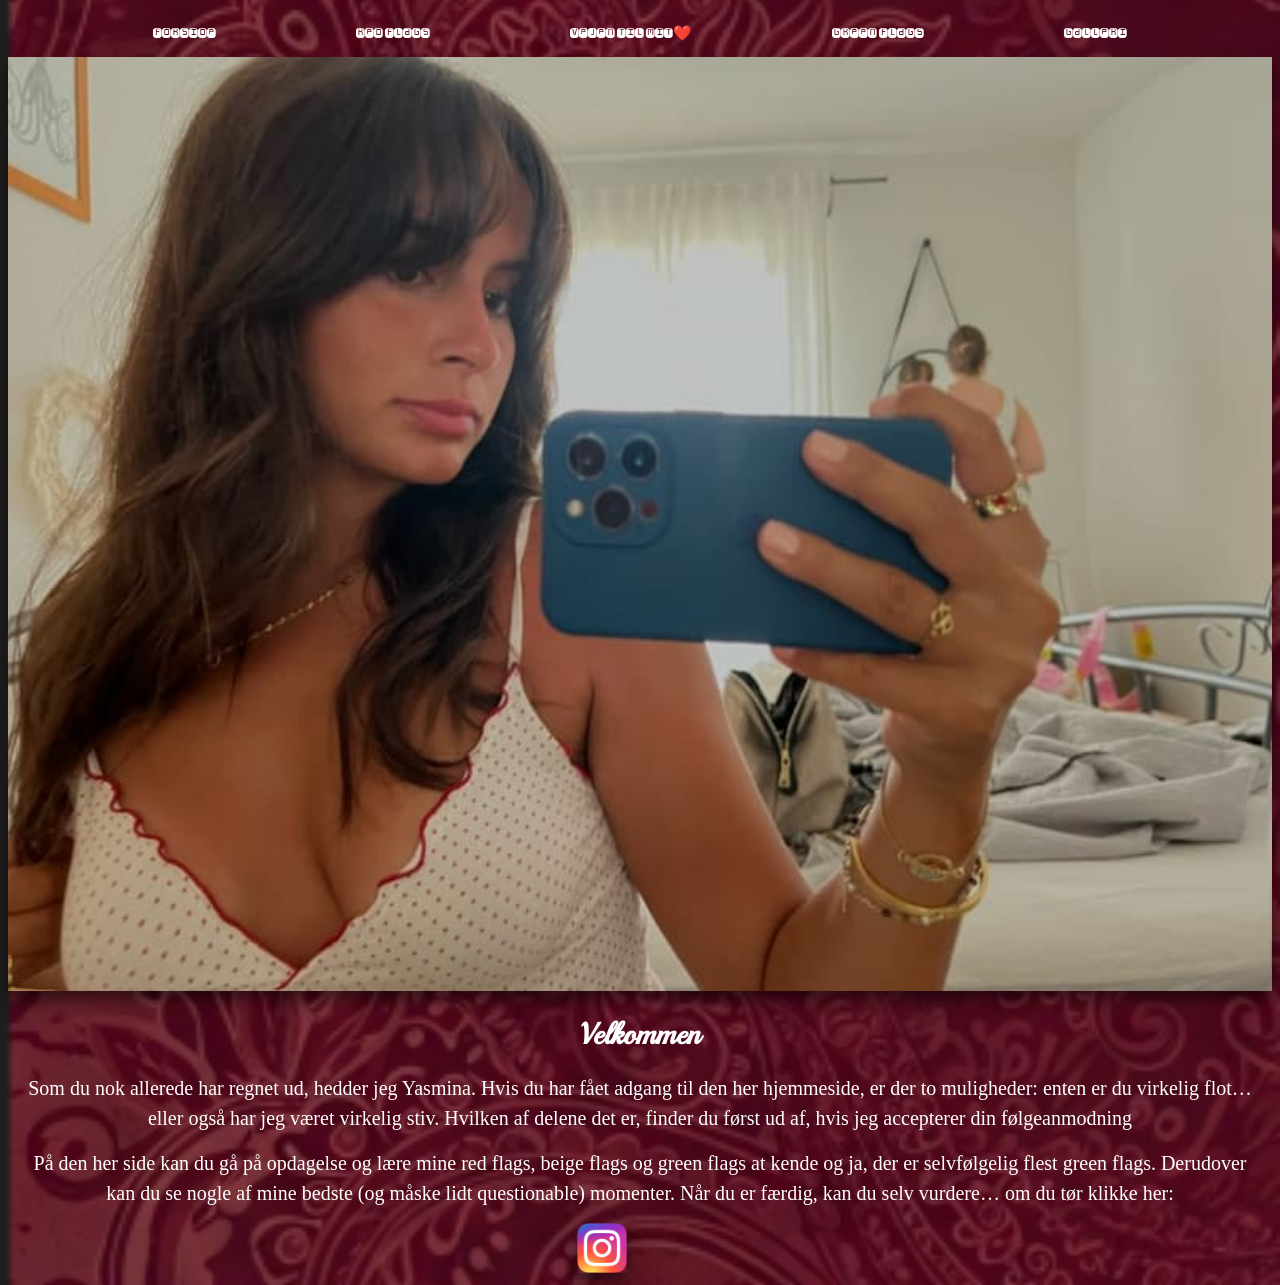
<file: index.html>
<!doctype html>
<html lang="en">
  <head>
    <meta charset="UTF-8" />
    <meta name="viewport" content="width=device-width, initial-scale=1.0" />
    <meta name="description" content="Til kommende fyre" />
    <link rel="stylesheet" href="./general.css" />
    <title>Yasminas side</title>
  </head>
  <body>
    <header>
      <nav class="menu">
        <a href="index.html"> Forside</a>
        <a href="redflags.html">Red flags</a>
        <a href="beigeflags.html">Vejen til mit❤️ </a>
        <a href="greenflags.html"> Green flags</a>
        <a href="galleri.html">Galleri</a>
      </nav>
    </header>
    <main>
      <div class="img_1">
        <img src="img/header.webp" alt="hæhæ" />
      </div>
      <h1>Velkommen</h1>
      <p>
        Som du nok allerede har regnet ud, hedder jeg Yasmina. Hvis du har fået adgang til den her hjemmeside, er der to muligheder: enten er du virkelig flot… eller også har jeg været virkelig stiv. Hvilken af delene det er, finder du først ud af,
        hvis jeg accepterer din følgeanmodning
      </p>
      <p>
        På den her side kan du gå på opdagelse og lære mine red flags, beige flags og green flags at kende og ja, der er selvfølgelig flest green flags. Derudover kan du se nogle af mine bedste (og måske lidt questionable) momenter. Når du er færdig,
        kan du selv vurdere… om du tør klikke her:
      </p>
      <a class="insta" href="https://www.instagram.com/yasminakhawaja?igsh=MTI3ZDhyOWR4ajB1&utm_source=qr"><img src="img/insta.webp" alt="Klik for Insta" /></a>
    </main>
    <footer></footer>
  </body>
</html>
</file>
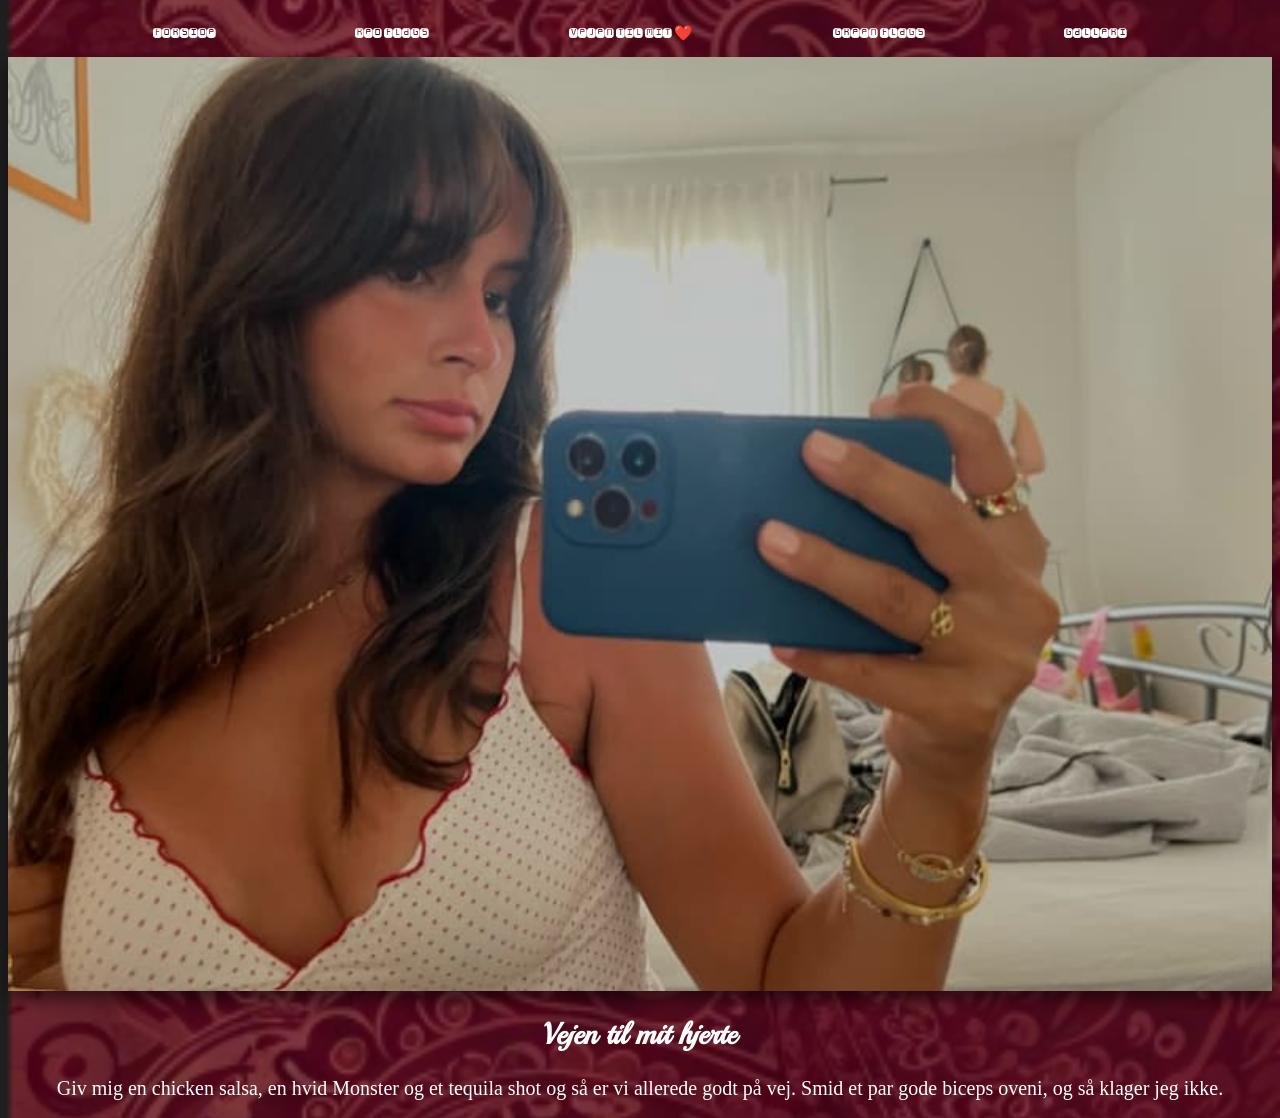
<file: beigeflags.html>
<!doctype html>
<html lang="en">
  <head>
    <meta charset="UTF-8" />
    <meta name="viewport" content="width=device-width, initial-scale=1.0" />
    <meta name="description" content="Til kommende fyre" />
    <link rel="stylesheet" href="./general.css" />
    <title>Beige flags</title>
  </head>
  <body>
    <header>
      <nav class="menu">
        <a href="index.html"> Forside</a>
        <a href="redflags.html">Red flags</a>
        <a href="beigeflags.html">Vejen til mit ❤️ </a>
        <a href="greenflags.html"> Green flags</a>
        <a href="galleri.html">Galleri</a>
      </nav>
    </header>
    <main>
      <div class="img_1">
        <img src="img/header.webp" alt="hæhæ" />
      </div>
      <div class="vejen">
        <h1>Vejen til mit hjerte</h1>
        <p>Giv mig en chicken salsa, en hvid Monster og et tequila shot og så er vi allerede godt på vej. Smid et par gode biceps oveni, og så klager jeg ikke.</p>
      </div>
    </main>
    <footer></footer>
  </body>
</html>
</file>
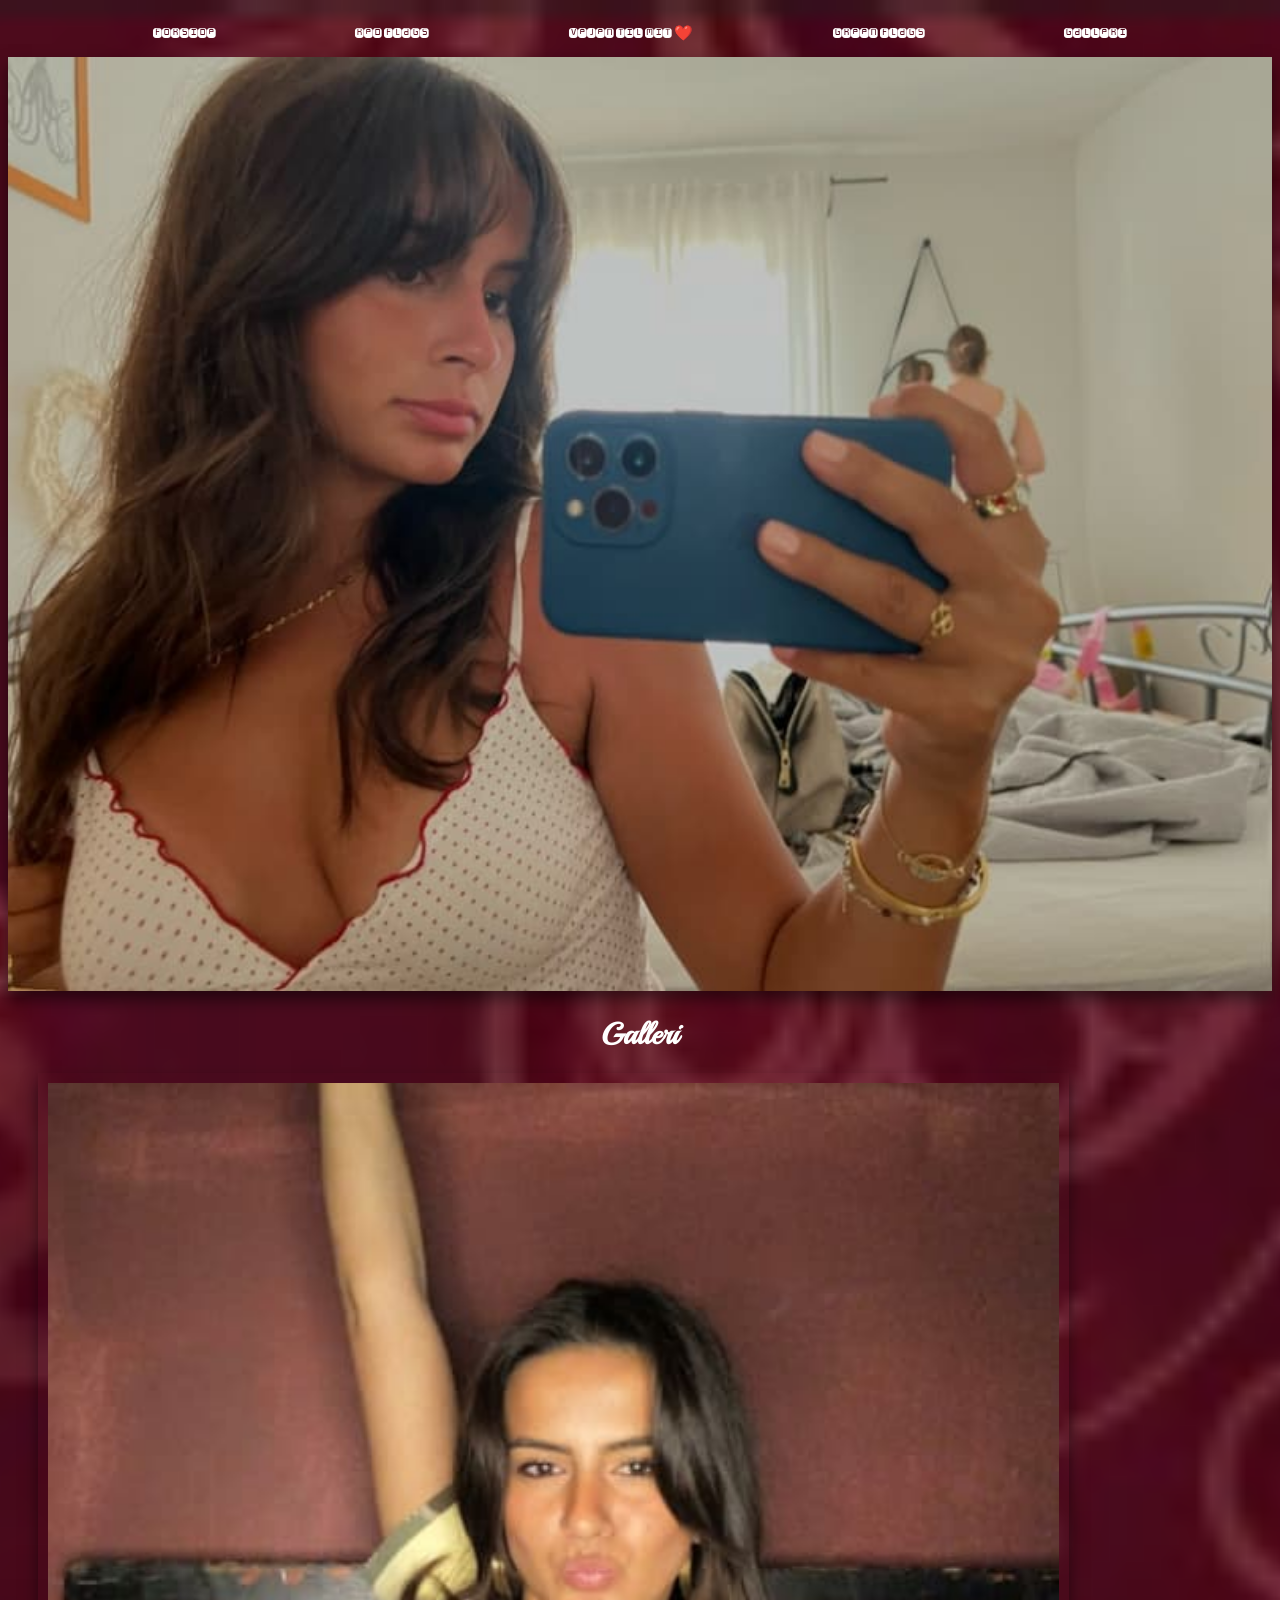
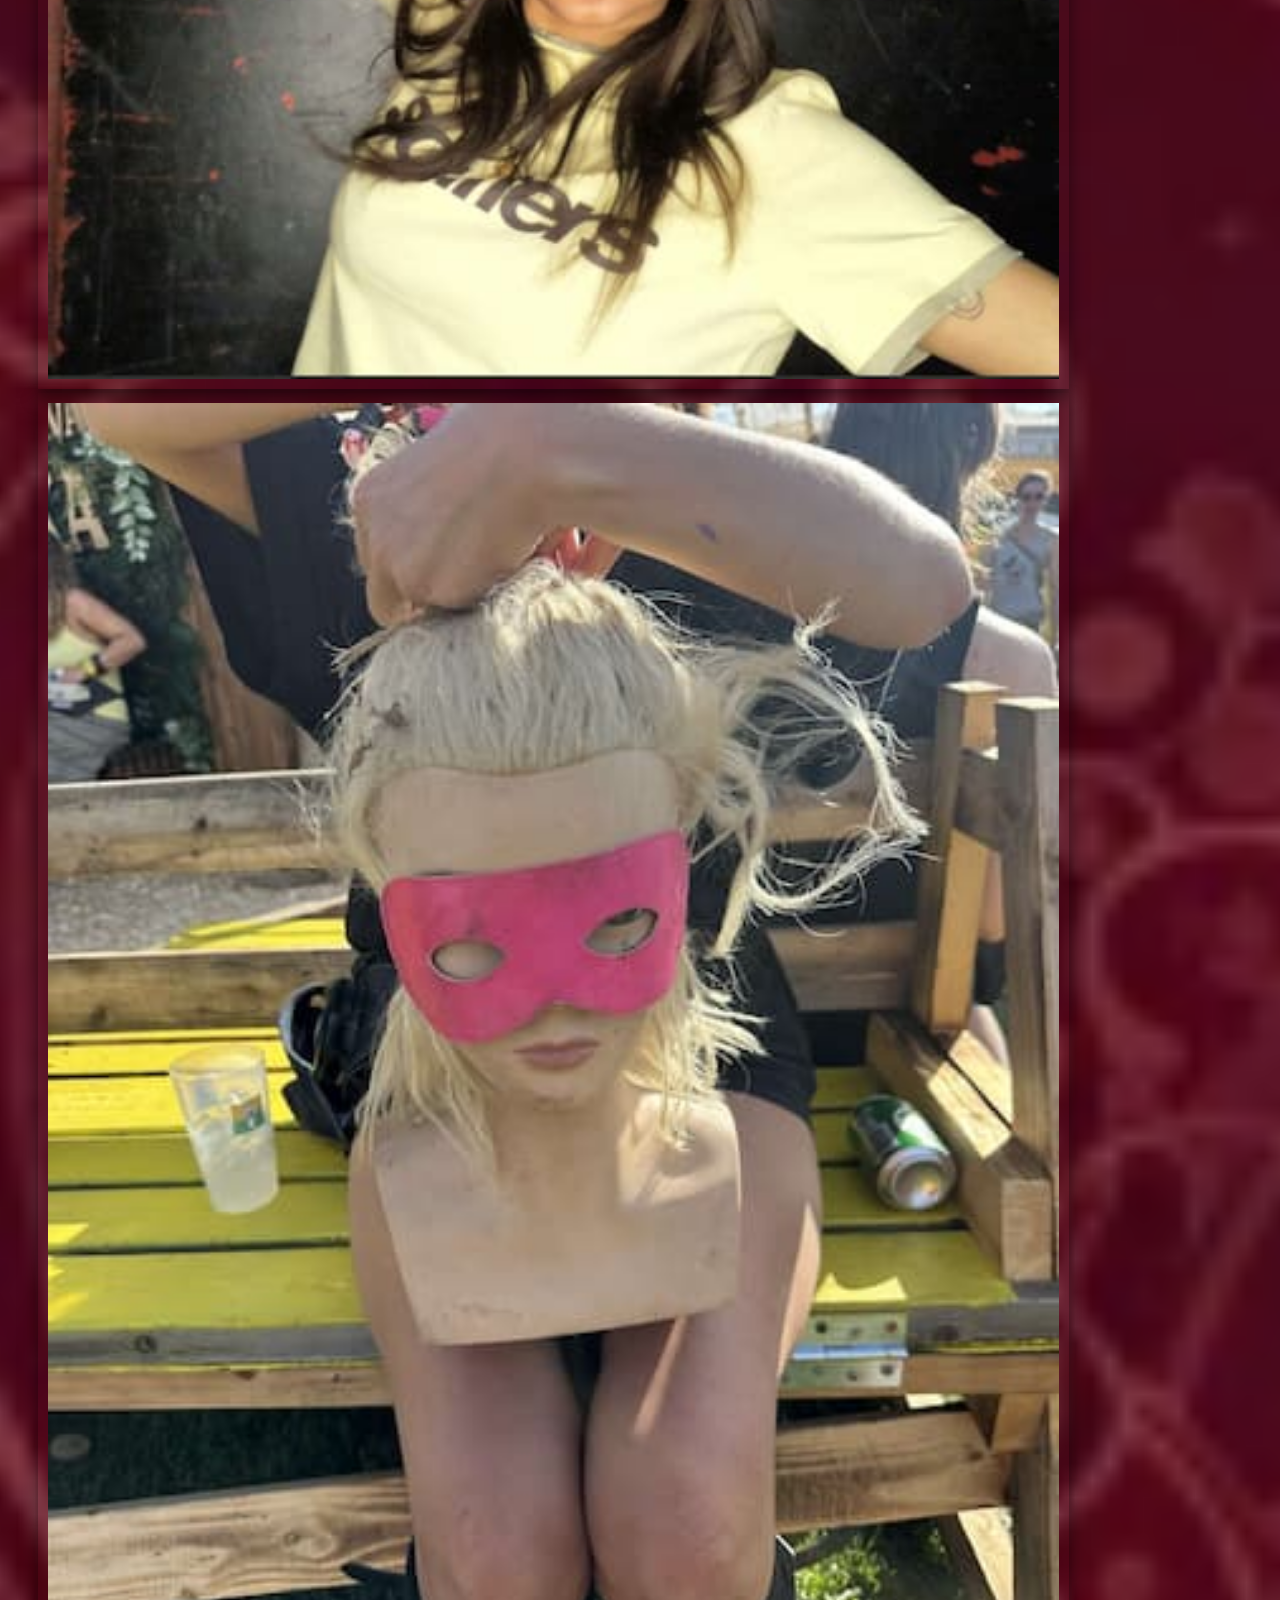
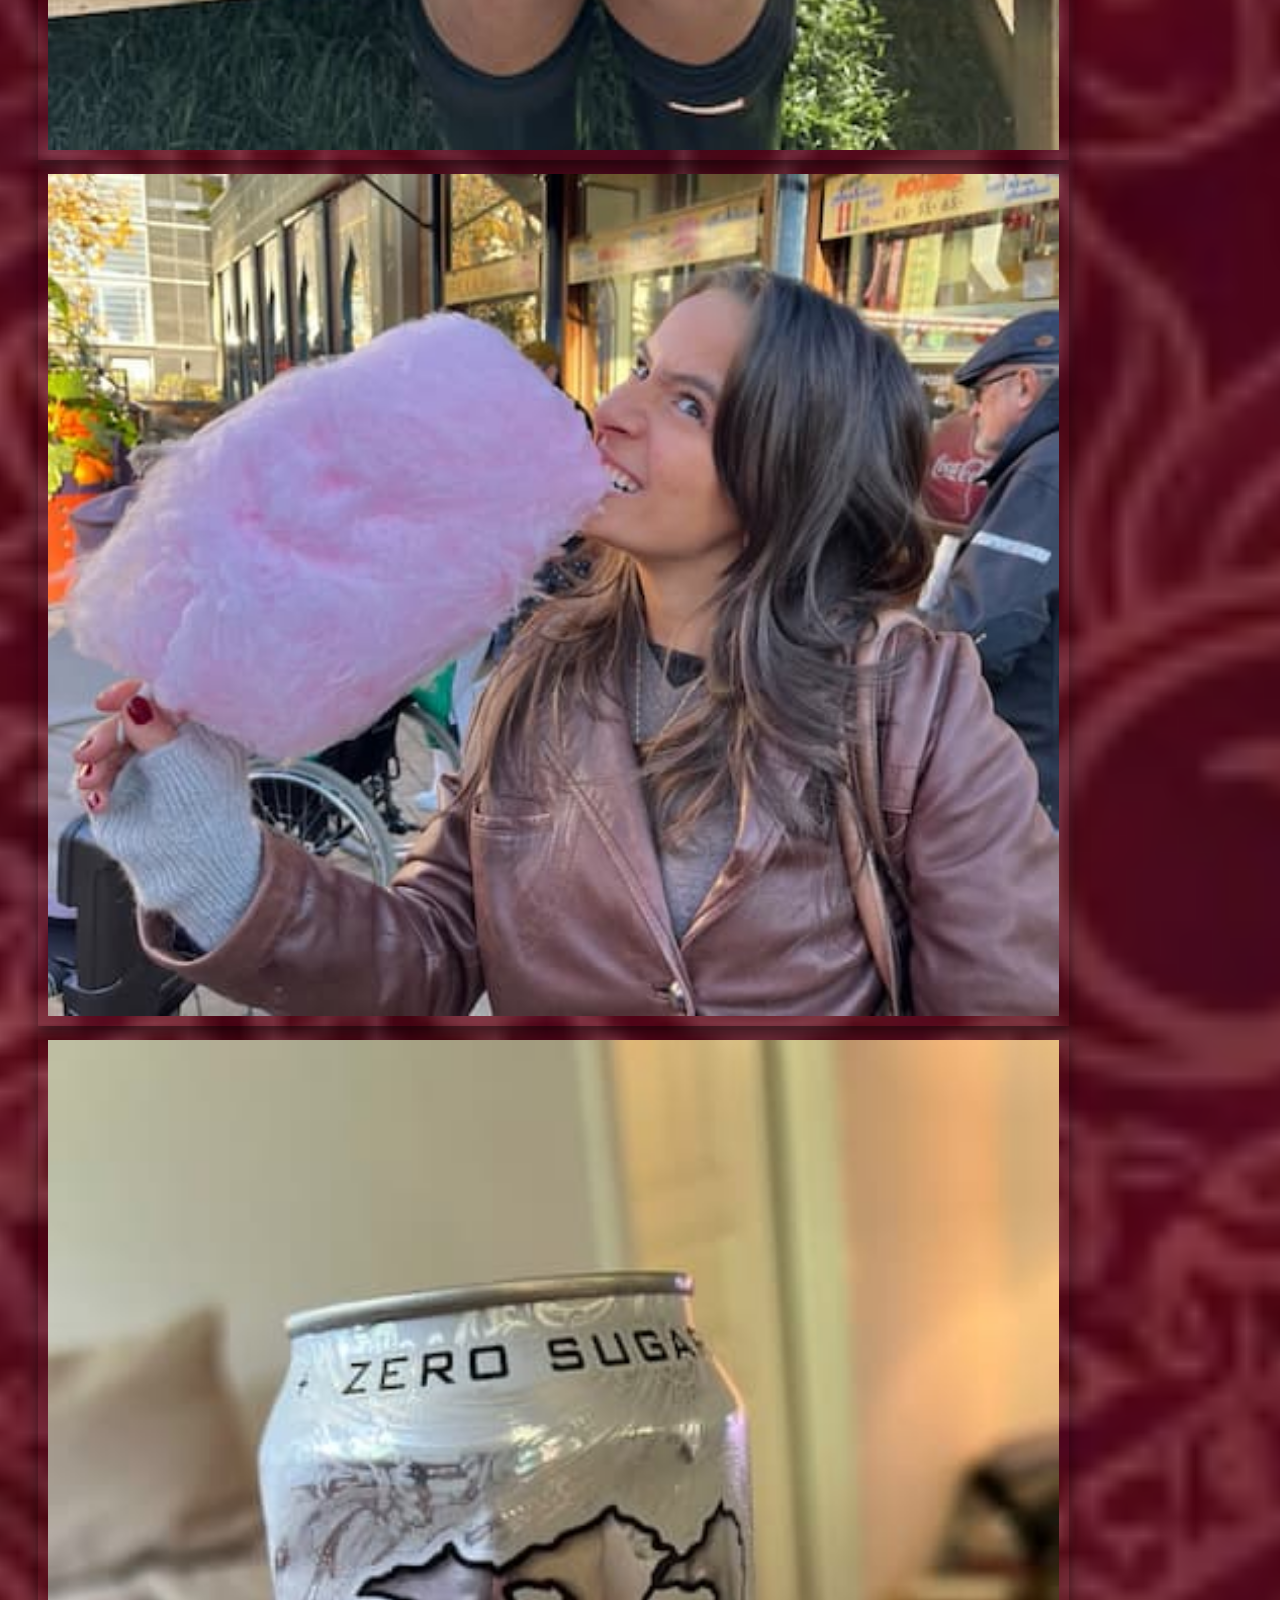
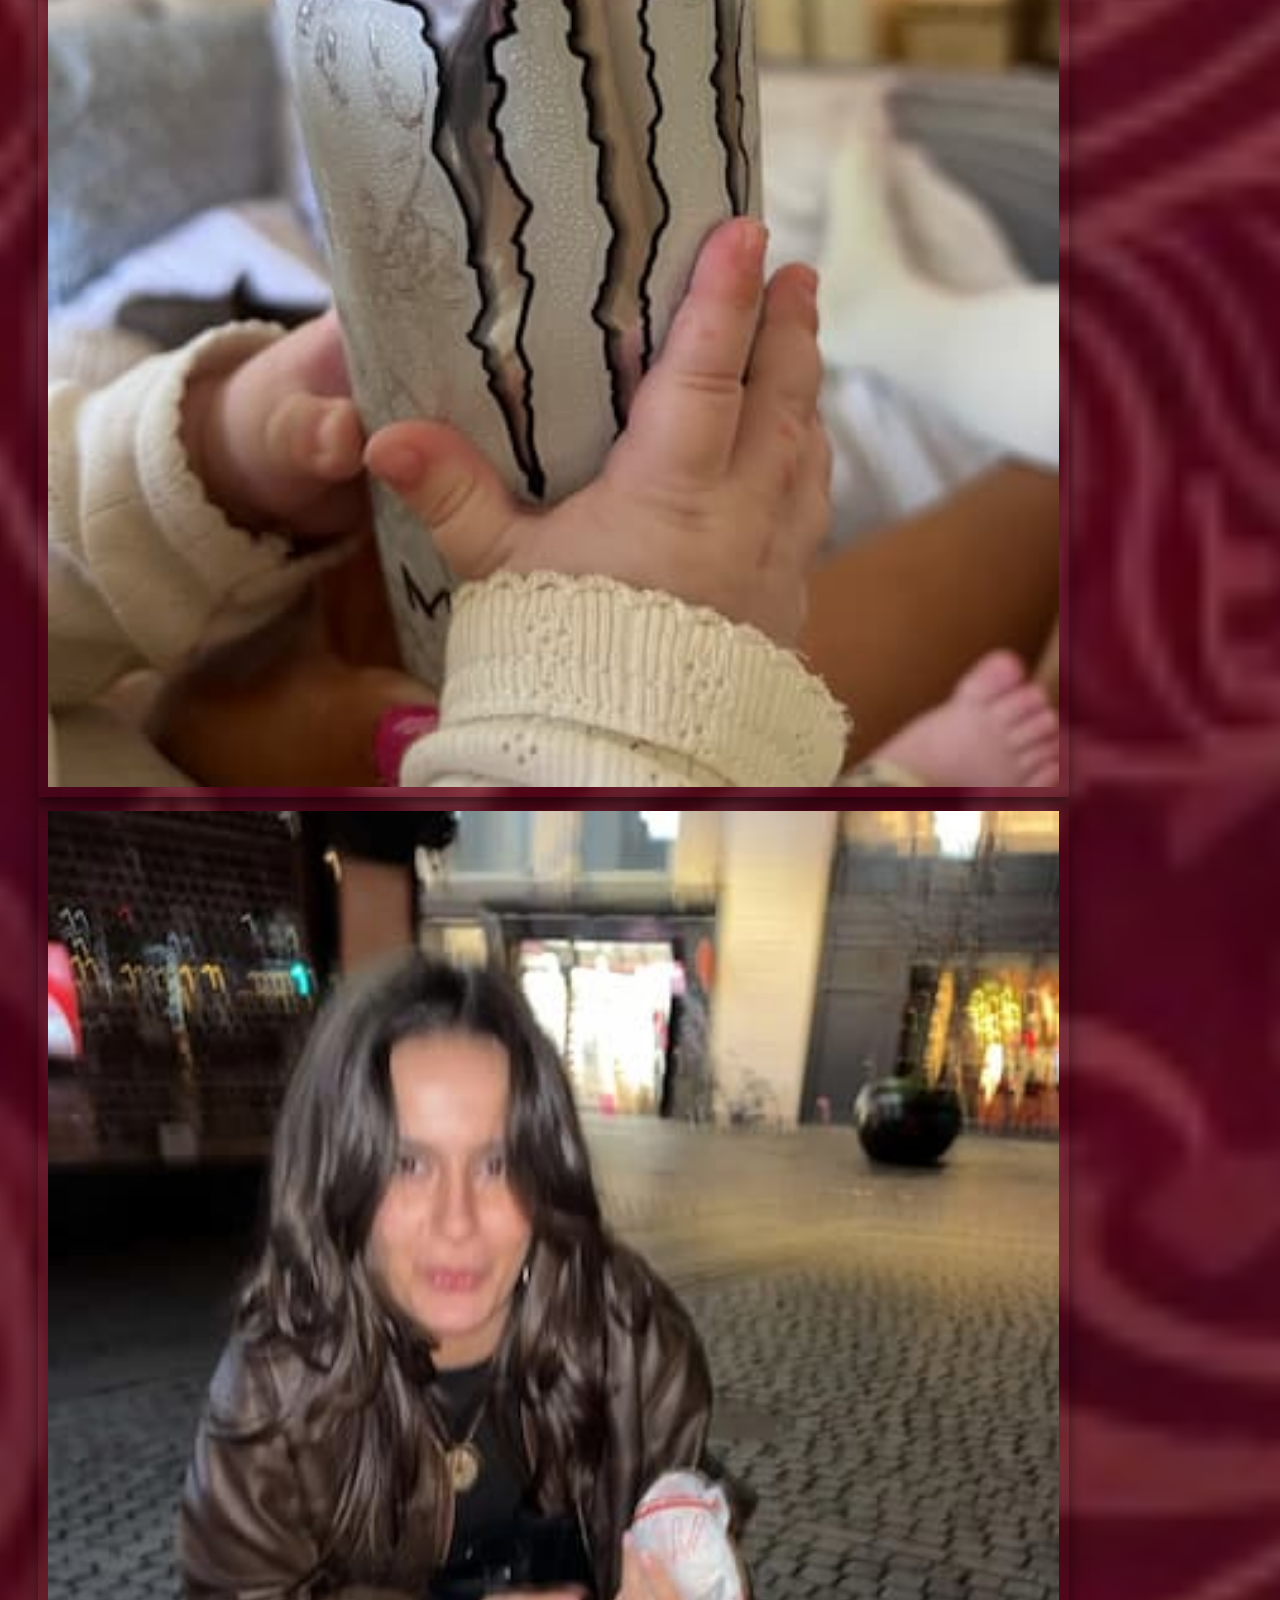
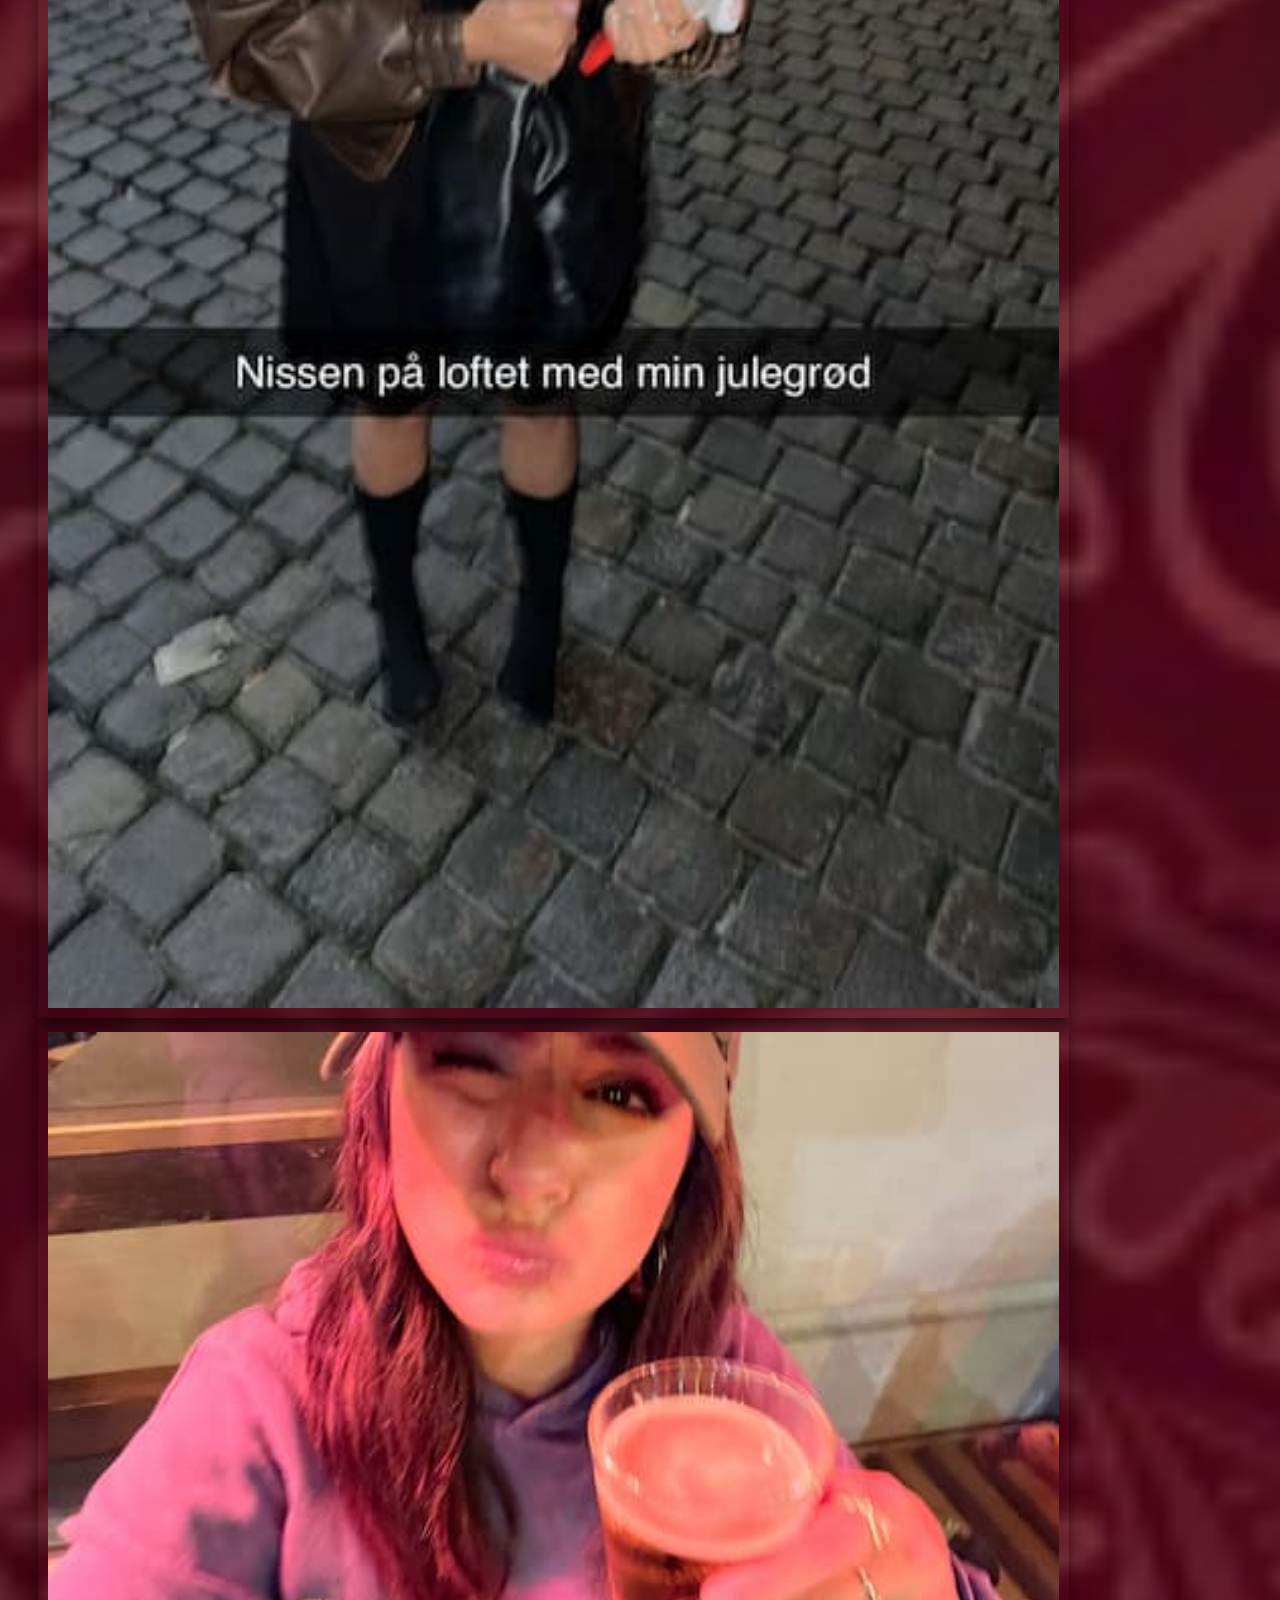
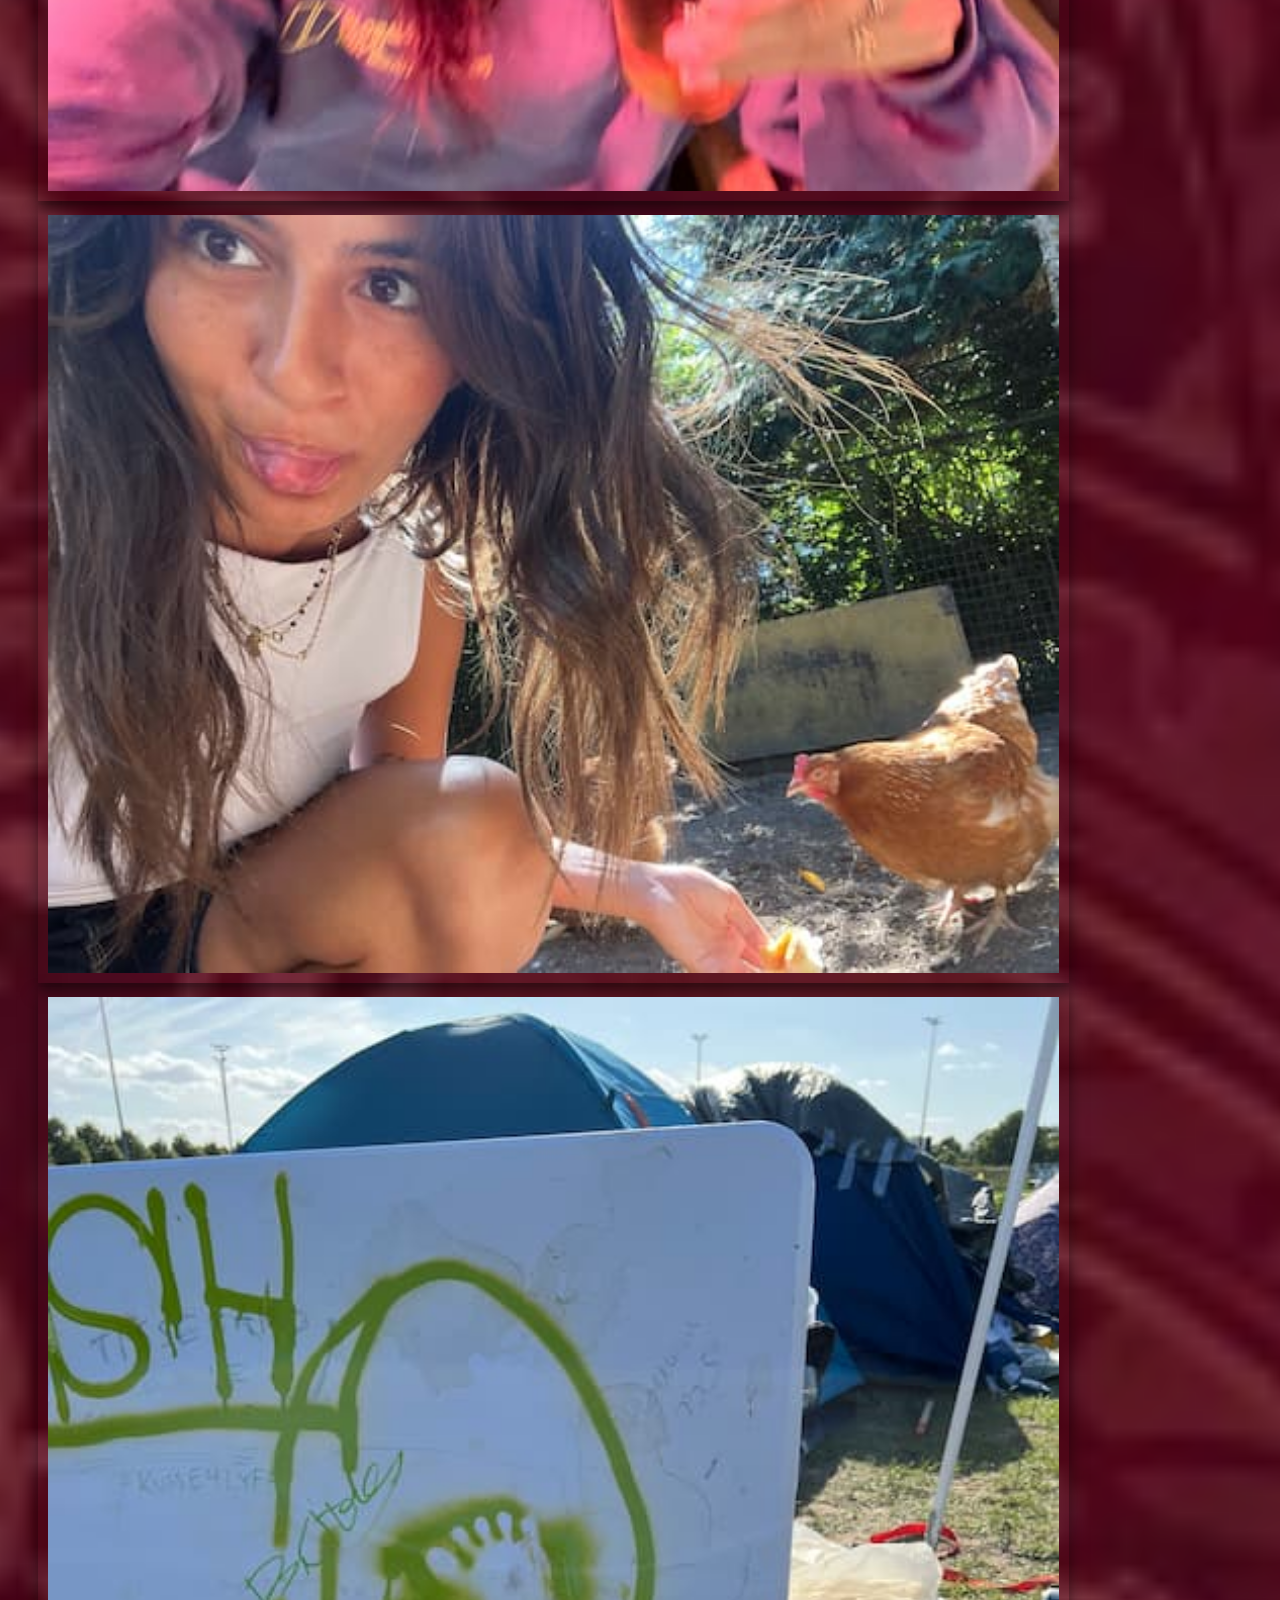
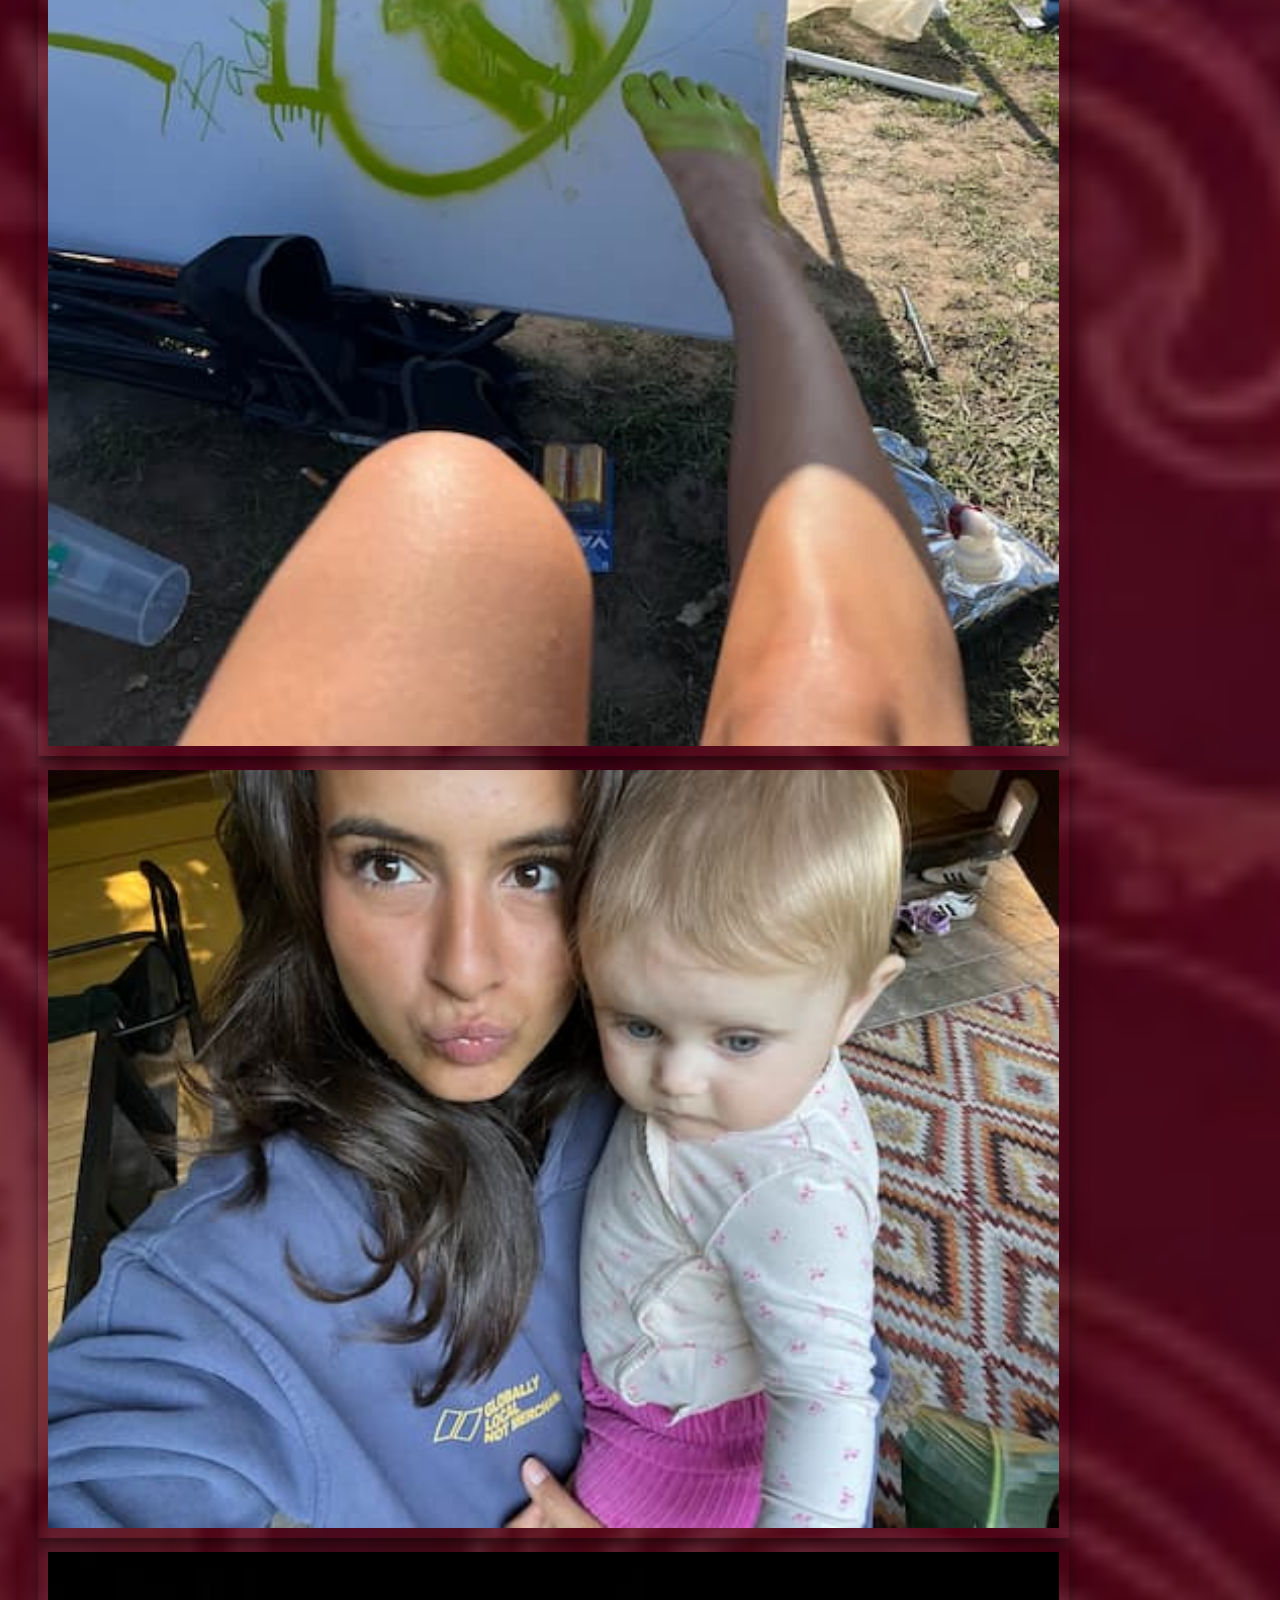
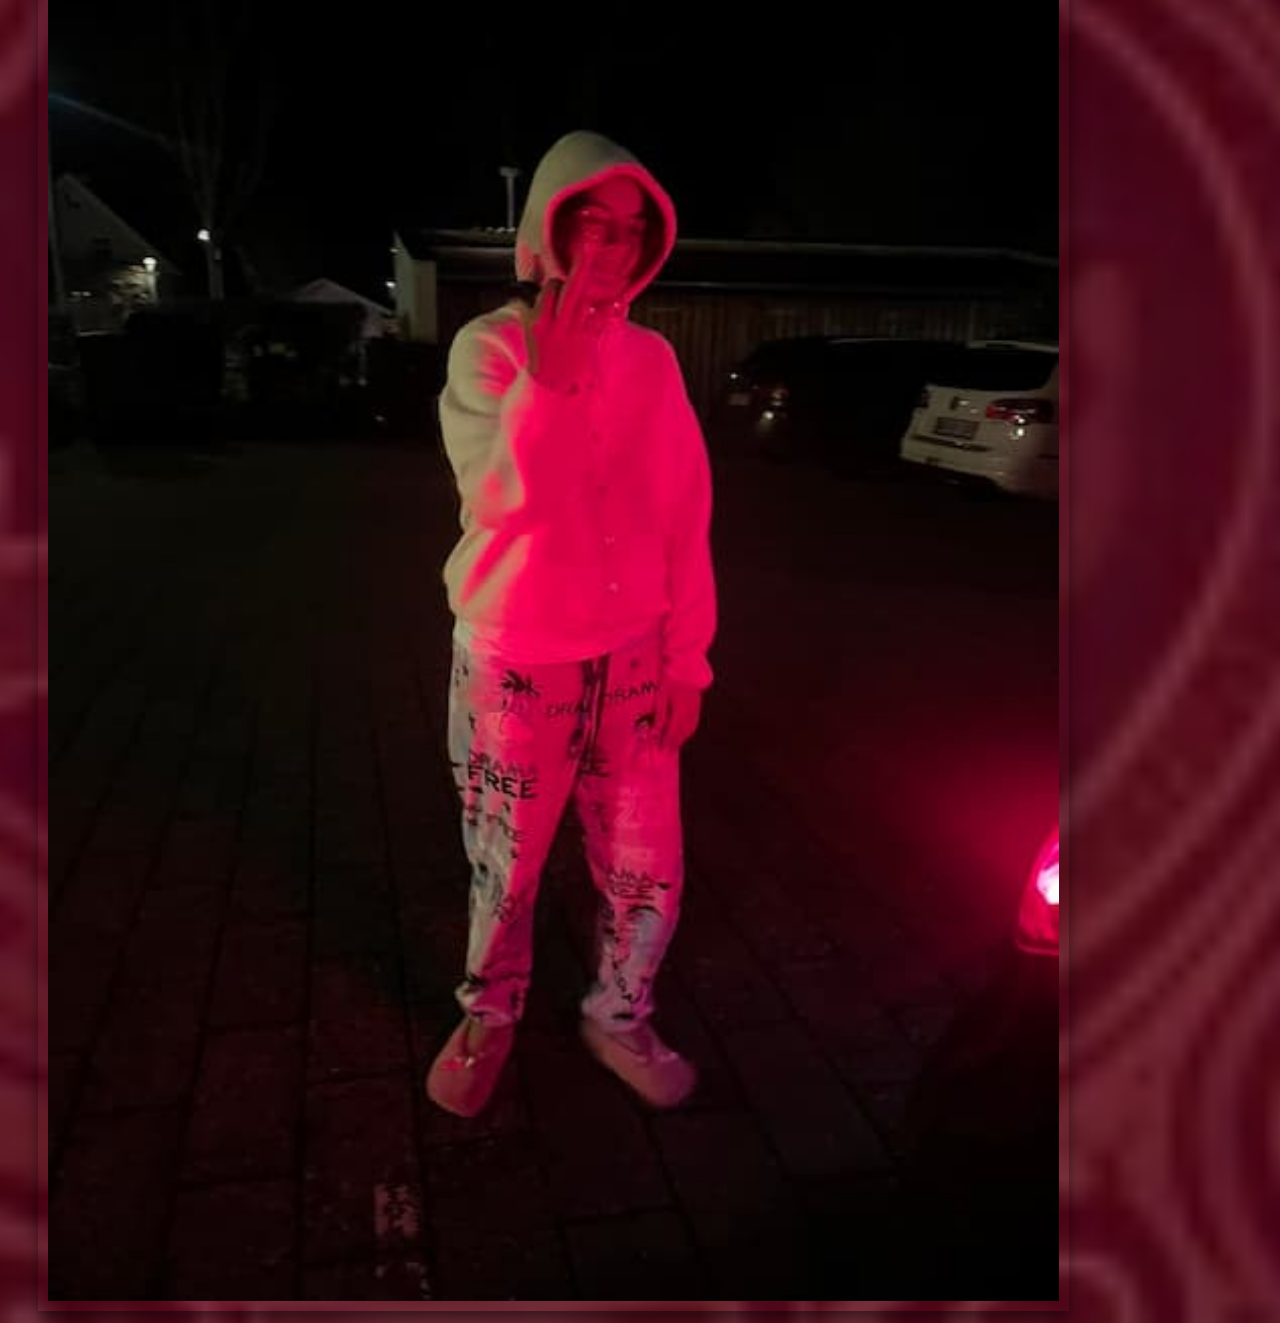
<file: galleri.html>
<!doctype html>
<html lang="en">
  <head>
    <meta charset="UTF-8" />
    <meta name="viewport" content="width=device-width, initial-scale=1.0" />
    <meta name="description" content="Til kommende fyre" />
    <link rel="stylesheet" href="./general.css" />
    <title>Galleri</title>
  </head>
  <body>
    <header>
      <nav class="menu">
          <a href="index.html"> Forside</a>
          <a href="redflags.html">Red flags</a>
          <a href="beigeflags.html">Vejen til mit ❤️ </a>
          <a href="greenflags.html"> Green flags</a>
          <a href="galleri.html">Galleri</a>
        </ul>
    </header>
    <main>
      <div class="img_1">
        <img src="img/header.webp" alt="hæhæ" />
      </div>
      <h1>Galleri</h2>
      <div class="galleri">
        <img src="img/mig.webp" alt="mig" />
        <img src="img/dukke.webp" alt="Dukke" />
        <img src="img/candyfloss.webp" alt="candy" />
        <img src="img/monster.webp" alt="monster" />
        <img src="img/nissemor.webp" alt="nisse" />
        <img src="img/mig2.webp" alt="mig2" />
        <img src="img/kylling.webp" alt="kylling" />
        <img src="img/shrek.webp" alt="Shrek fod" />
        <img src="img/caya.webp" alt="Caya" />
        <img src="img/gangster.webp" alt="gangster mina" />
      </div>
    </main>
    <footer></footer>
  </body>
</html>
</file>
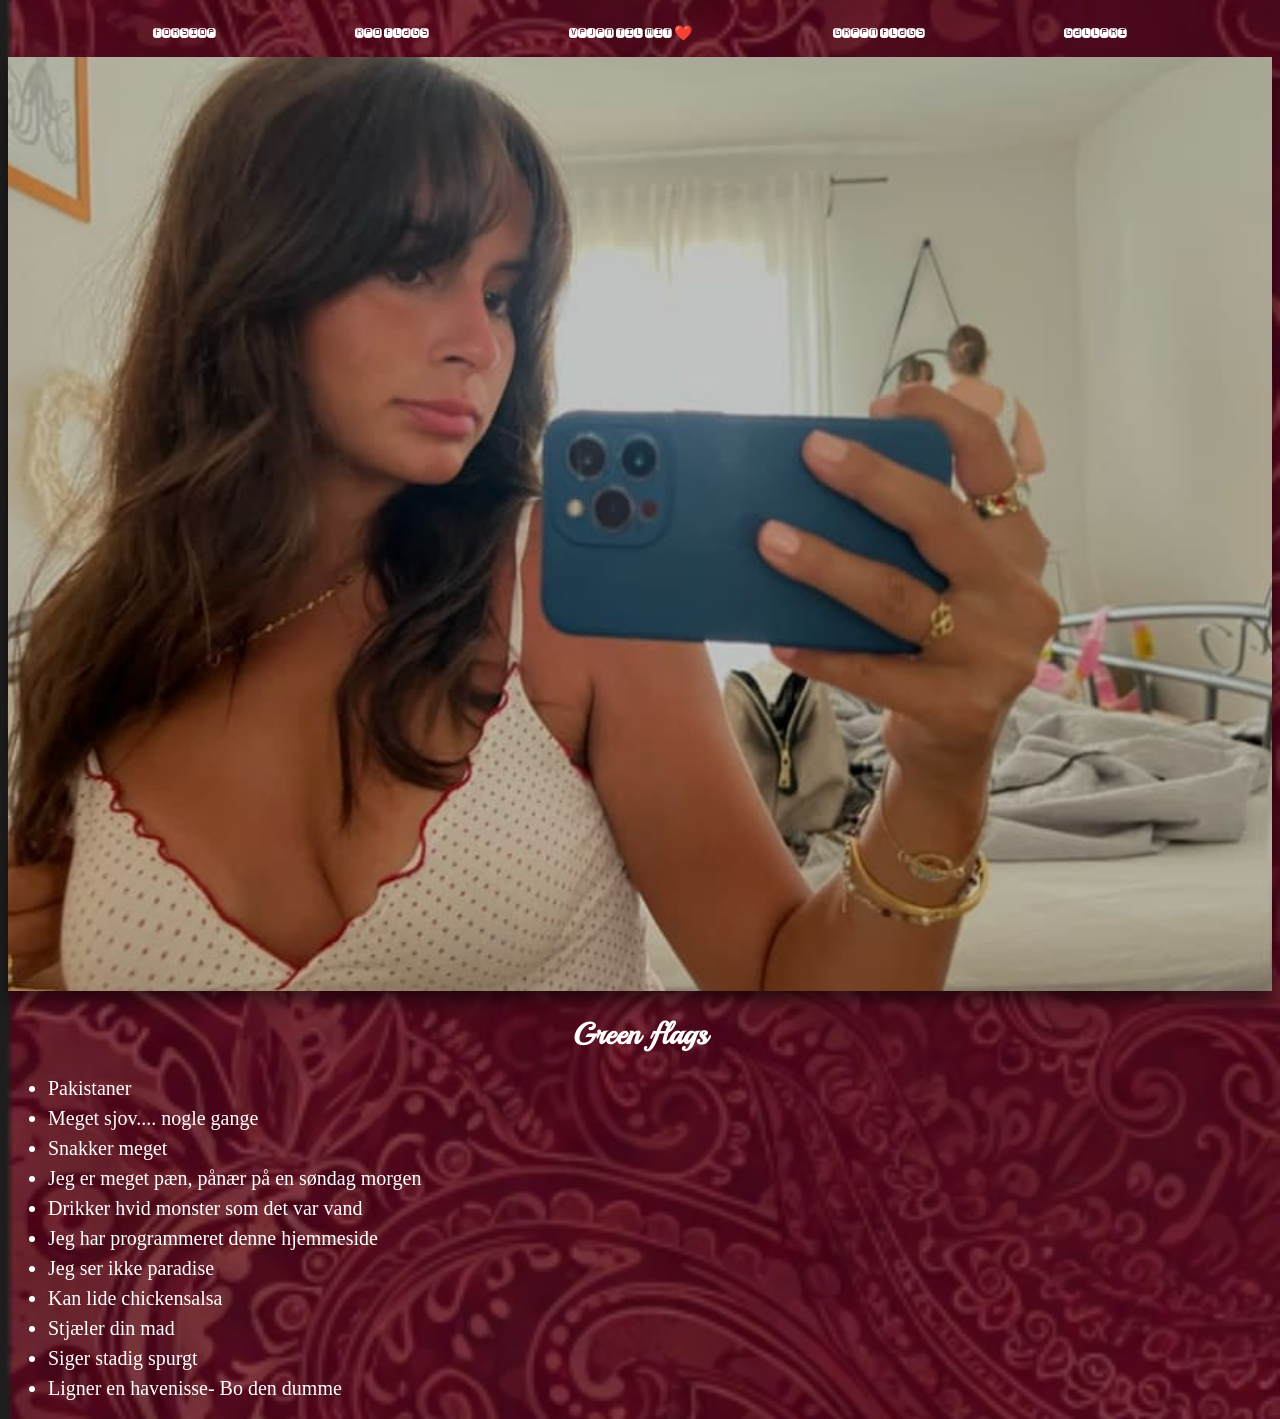
<file: greenflags.html>
<!doctype html>
<html lang="en">
  <head>
    <meta charset="UTF-8" />
    <meta name="viewport" content="width=device-width, initial-scale=1.0" />
    <meta name="robots" content="nonindex" />
    <meta name="description" content="Til kommende fyre" />
    <link rel="stylesheet" href="./general.css" />
    <title>Green flags</title>
  </head>
  <body>
    <header>
      <nav class="menu">
        <a href="index.html"> Forside</a>
        <a href="redflags.html">Red flags</a>
        <a href="beigeflags.html">Vejen til mit ❤️ </a>
        <a href="greenflags.html"> Green flags</a>
        <a href="galleri.html">Galleri</a>
      </nav>
    </header>
    <main>
      <div class="img_1">
        <img src="img/header.webp" alt="hæhæ" />
      </div>
      <h1>Green flags</h1>
      <ul>
        <li>Pakistaner</li>
        <li>Meget sjov.... nogle gange</li>
        <li>Snakker meget</li>
        <li>Jeg er meget pæn, pånær på en søndag morgen</li>
        <li>Drikker hvid monster som det var vand</li>
        <li>Jeg har programmeret denne hjemmeside</li>
        <li>Jeg ser ikke paradise</li>
        <li>Kan lide chickensalsa</li>
        <li>Stjæler din mad</li>
        <li>Siger stadig spurgt</li>
        <li>Ligner en havenisse- Bo den dumme</li>
      </ul>
    </main>
    <footer></footer>
  </body>
</html>
</file>
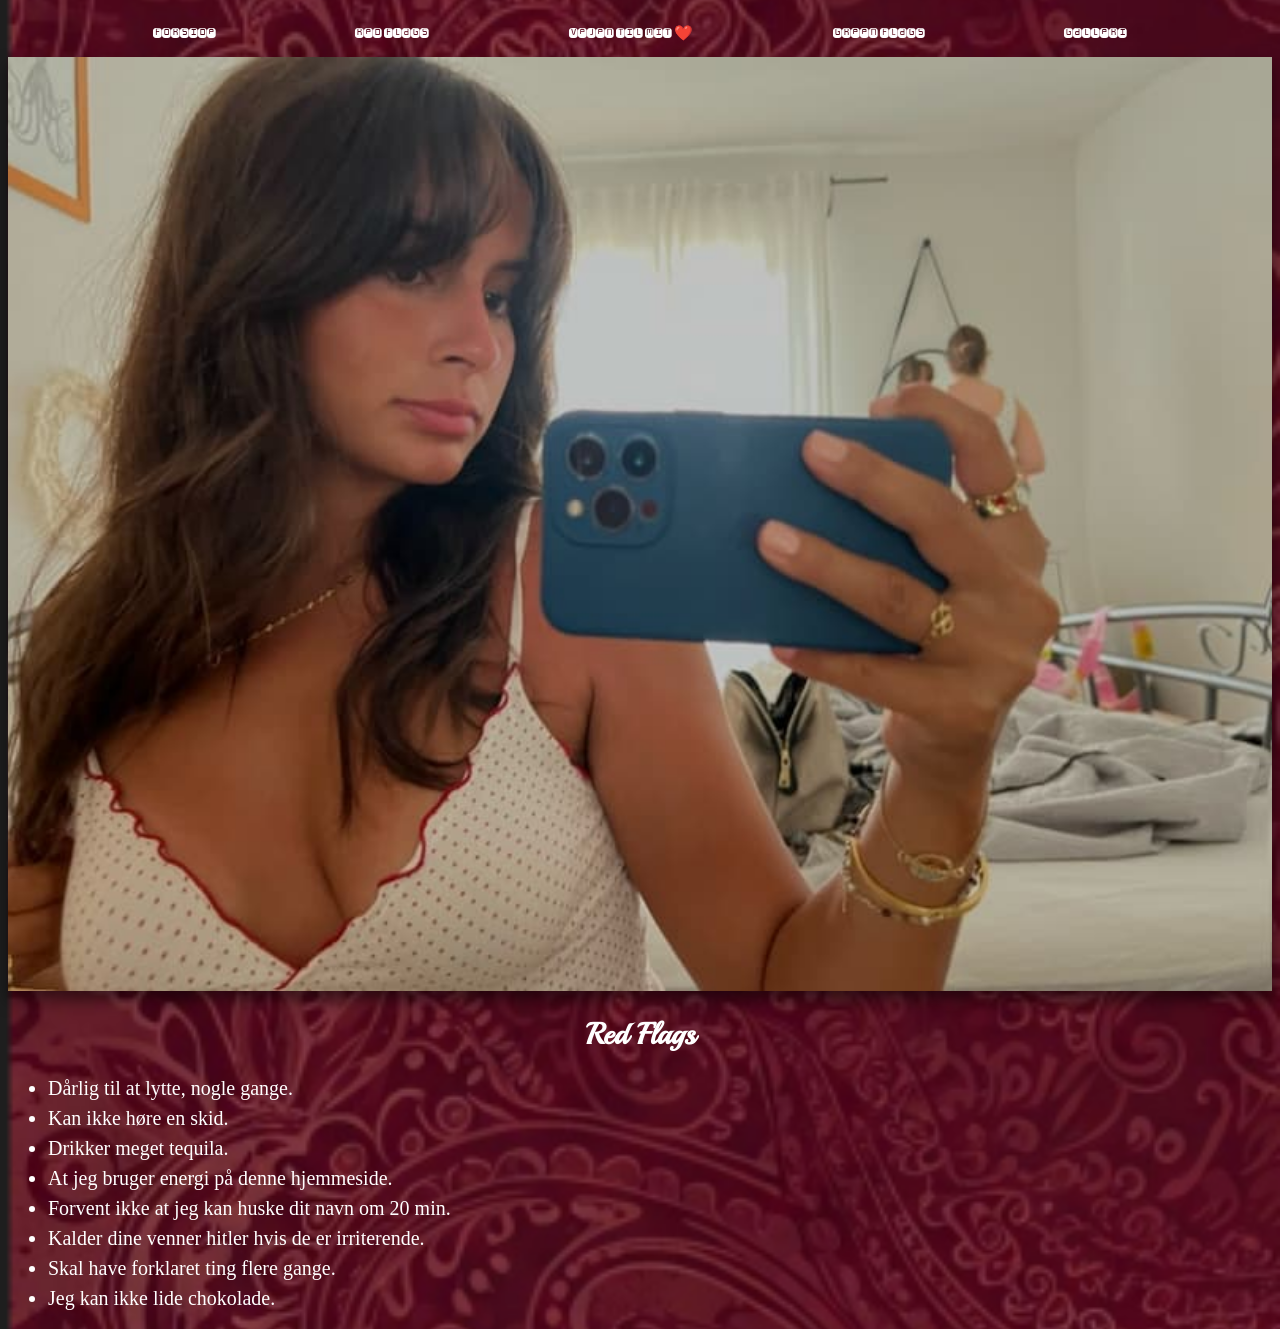
<file: redflags.html>
<!doctype html>
<html lang="en">
  <head>
    <meta charset="UTF-8" />
    <meta name="viewport" content="width=device-width, initial-scale=1.0" />
    <meta name="description" content="Til kommende fyre" />
    <link rel="stylesheet" href="./general.css" />
    <title>Red flags</title>
  </head>
  <body>
    <header>
      <nav class="menu">
        <a href="index.html"> Forside</a>
        <a href="redflags.html">Red flags</a>
        <a href="beigeflags.html">Vejen til mit ❤️ </a>
        <a href="greenflags.html"> Green flags</a>
        <a href="galleri.html">Galleri</a>
      </nav>
    </header>
    <main>
      <div class="img_1">
        <img src="img/header.webp" alt="hæhæ" />
      </div>
      <h1>Red Flags</h1>
      <ul>
        <li>Dårlig til at lytte, nogle gange.</li>
        <li>Kan ikke høre en skid.</li>
        <li>Drikker meget tequila.</li>
        <li>At jeg bruger energi på denne hjemmeside.</li>
        <li>Forvent ikke at jeg kan huske dit navn om 20 min.</li>
        <li>Kalder dine venner hitler hvis de er irriterende.</li>
        <li>Skal have forklaret ting flere gange.</li>
        <li>Jeg kan ikke lide chokolade.</li>
      </ul>
    </main>
    <footer></footer>
  </body>
</html>
</file>
<file: general.css>
@font-face {
  font-family: monofett;
  src: url(fonts/Monofett-Regular.woff2);
  font-display: swap;
}
@font-face {
  font-family: playball;
  src: url(fonts/Playball-Regular.woff2);
  font-display: swap;
}
body {
  background-image: url(img/baggrund.webp);
  background-repeat: no-repeat;
  background-size: cover;
  background-position: center;
}
nav {
  display: flex;
  justify-content: space-evenly;
  padding: 10px;
}
.menu a {
  color: white;
  text-decoration: none;
  font-size: 15px;
  padding: 5px;
  font-family: monofett;
}
.menu a:hover {
  color: palevioletred;
  transform: scale(1.05);
  transition: 0.3s;
}
.img_1 img {
  width: 100%;
  position: center;
  box-shadow: 0 9px 15px rgba(0, 0, 0, 0.5);
}
h1 {
  color: white;
  text-align: center;
  font-size: 30px;
  font-family: playball;
}
p {
  color: white;
  text-align: center;
  margin: 15px;
  font-size: 20px;
  font-family: Cambria, Cochin, Georgia, Times, "Times New Roman", serif;
  line-height: 30px;
}
li {
  color: white;
  font-size: 20px;
  font-family: Cambria, Cochin, Georgia, Times, "Times New Roman", serif;
  line-height: 30px;
}
.insta img {
  width: 50px;
  position: center;
  margin-left: 45%;
  box-shadow: 0 9px 15px rgba(0, 0, 0, 0.5);
}
.galleri img {
  width: 80%;
  margin-left: 30px;
  padding: 10px;
  box-shadow: 0 9px 15px rgba(0, 0, 0, 0.5);
}
</file>
